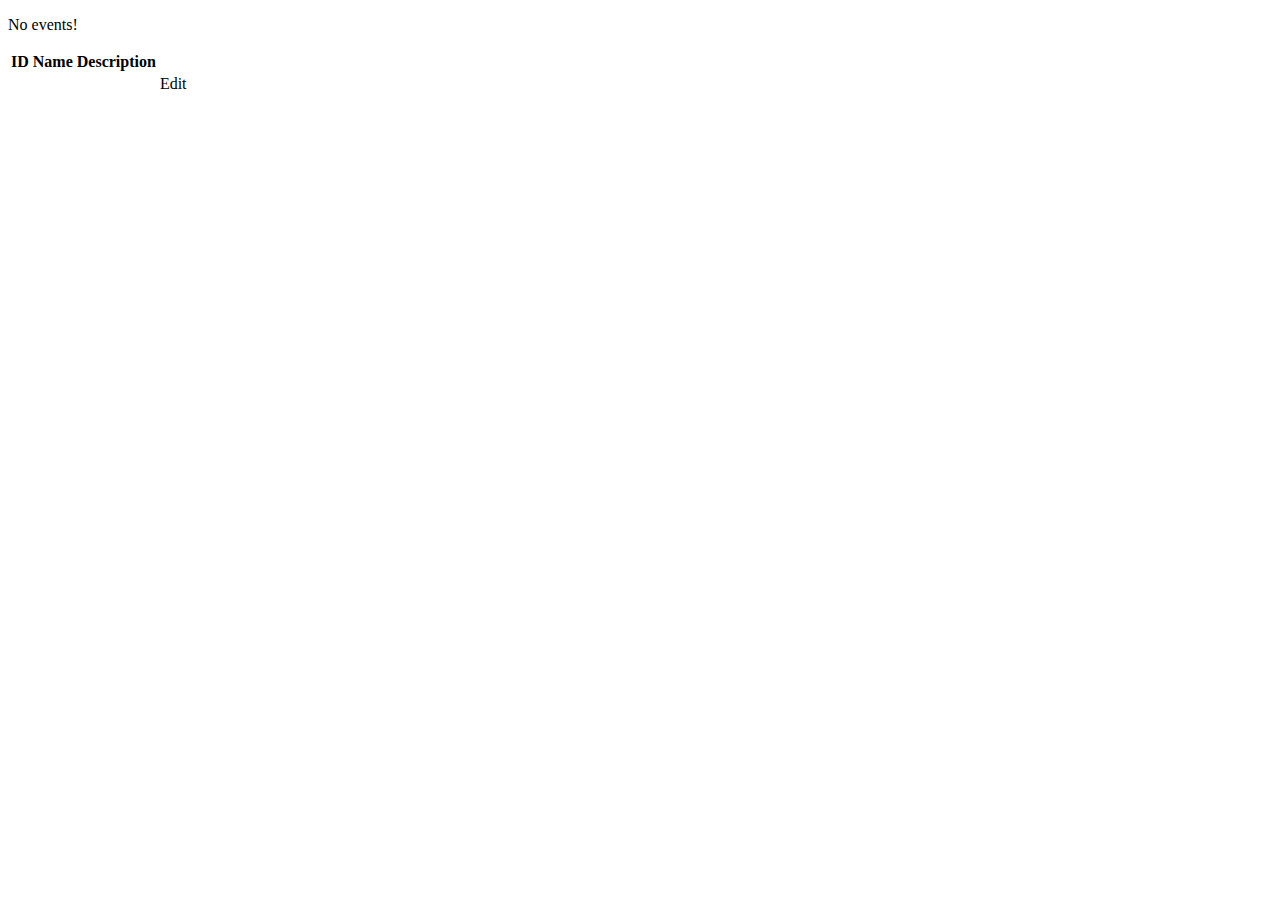
<file: src/main/resources/templates/events/index.html>
<!DOCTYPE html>
<html lang="en" xmlns:th="http://thymeleaf.org/">
<head th:replace="fragments :: head"></head>
<body class = "container">

<!--<h1>All Events</h1>-->

<nav th:replace = "fragments :: navigation"></nav>

<p th:unless = "${events} and ${events.size()}">No events!</p>
<table class = "table table-striped">
    <thead>
        <tr>
            <th>ID</th>
            <th>Name</th>
            <th>Description</th>
        </tr>
    </thead>
    <tr th:each = "event : ${events}">
        <td th:text="${event.getId()}"></td>
        <td th:text = "${event.getName()}"></td>
        <td th:text = "${event.getDescription()}"></td>
        <td><a th:href="@{/events/edit/{id}(id=${event.id})}">Edit</a></td>
    </tr>

</table>



</body>
</html>
</file>
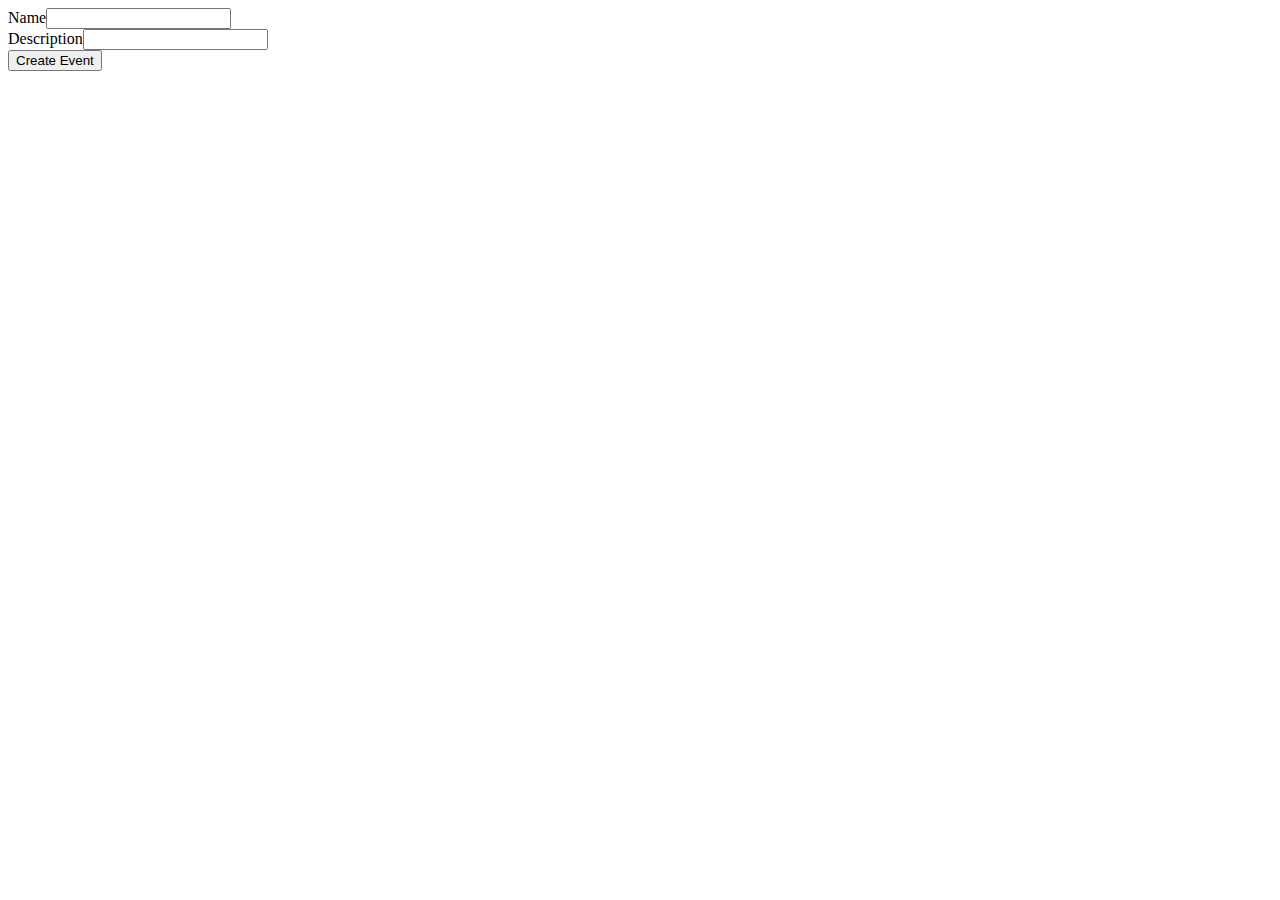
<file: src/main/resources/templates/events/create.html>
<!DOCTYPE html>
<html lang="en" xmlns:th="http://thymeleaf.org/">
<head th:replace="fragments :: head"></head>
<body class = "container">

<nav th:replace = "fragments :: navigation"></nav>

<form method = "post">
    <div class = "form-group">
        <label>Name<input class = "form-control" type = "text" name = "name"></label>
    </div>
    <div class = "form-group">
        <label>Description<input class = "form-control" type = "text" name = "description"></label>
    </div>
    <div class = "form-group">
        <input class = "btn btn-success" type = "submit" value = "Create Event">
    </div>
</form>

</body>
</html>
</file>
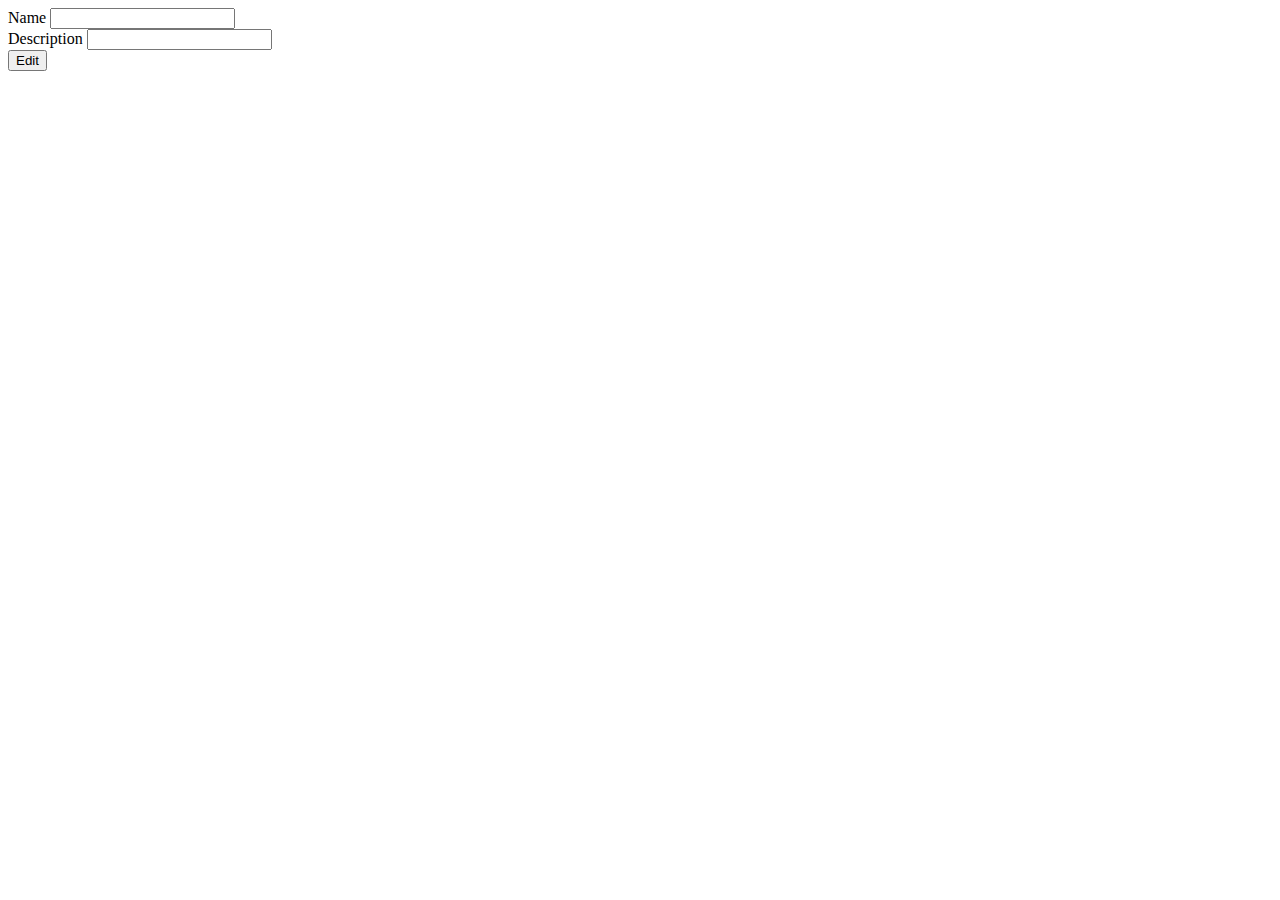
<file: src/main/resources/templates/events/edit.html>
<!DOCTYPE html>
<html lang="en" xmlns:th="http://thymeleaf.org/">
<head th:replace="fragments :: head"></head>
<body class = "container">

<nav th:replace = "fragments :: navigation"></nav>

<form method = "post" th:action="@{/events/edit}">
    <div class = "form-group">
        <label>Name
            <input class = "form-control" type = "text" name = "name" th:value = "${event.getName()}" />
        </label>
    </div>
    <div class = "form-group">
        <label>Description
            <input class = "form-control" type = "text" name = "description" th:value = "${event.getDescription()}" />
        </label>
    </div>
    <div class = "form-group">
        <input type="hidden" th:value="${event.getId()}" name="eventId" />
        <input class = "btn btn-success" type = "submit" value = "Edit">
    </div>

</form>

</body>
</html>
</file>
